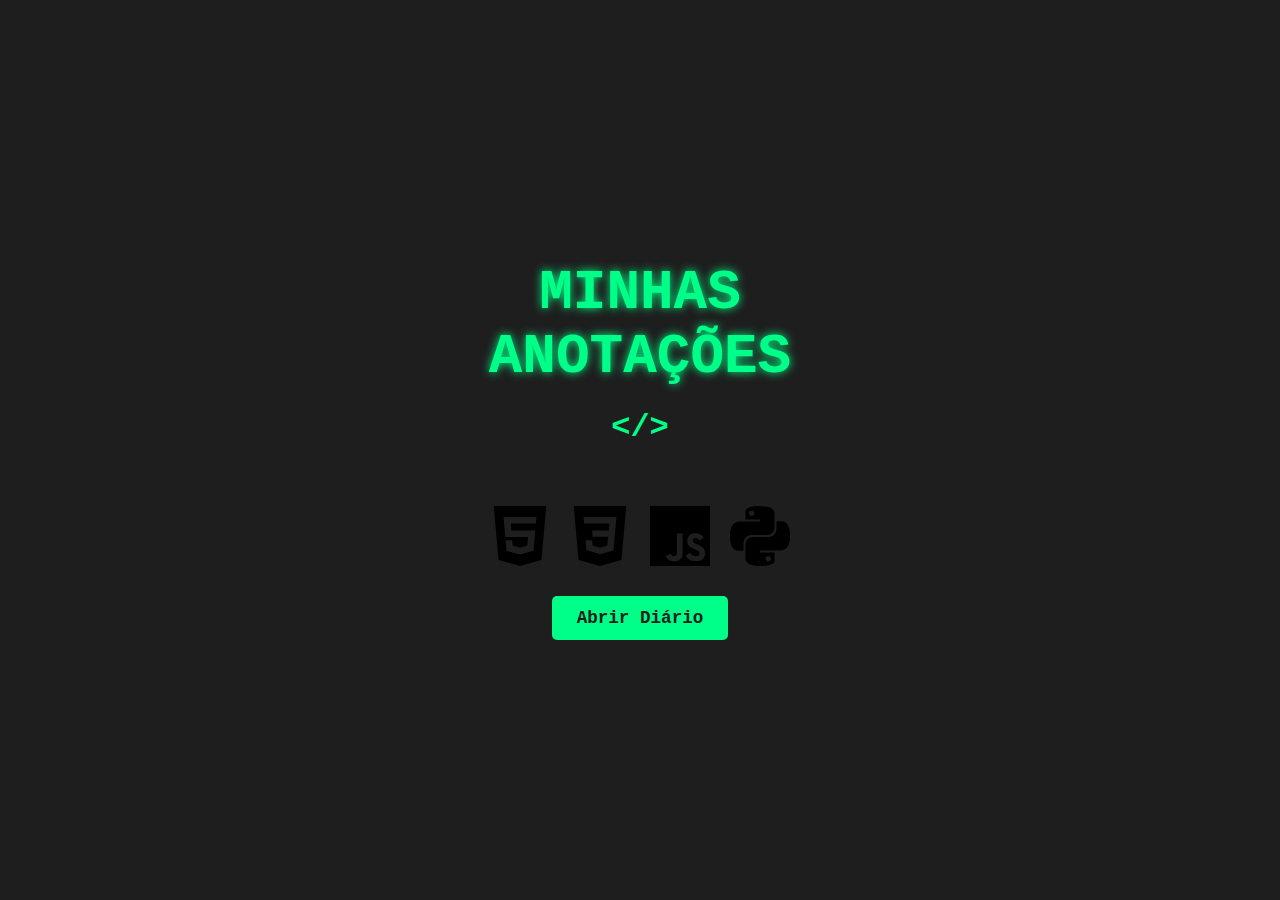
<file: index.html>
<!DOCTYPE html>
<html lang="pt-br">
<head>
  <meta charset="UTF-8">
  <meta name="viewport" content="width=device-width, initial-scale=1.0">
  <title>Capa - Minhas Anotações</title>
  <link rel="stylesheet" href="css/style.css">
</head>
<body>
  <div class="capa">
    <h1 class="title">MINHAS<br>ANOTAÇÕES</h1>
    <div class="code-tag">&lt;/&gt;</div>
    <div class="icons">
      <img src="assets/html5.svg" alt="HTML">
      <img src="assets/css3.svg" alt="CSS">
      <img src="assets/javascript.svg" alt="JavaScript">
      <img src="assets/python.svg" alt="Python">
    </div>
    <a href="dados.html" class="btn">Abrir Diário</a>
  </div>
</body>
</html>
</file>
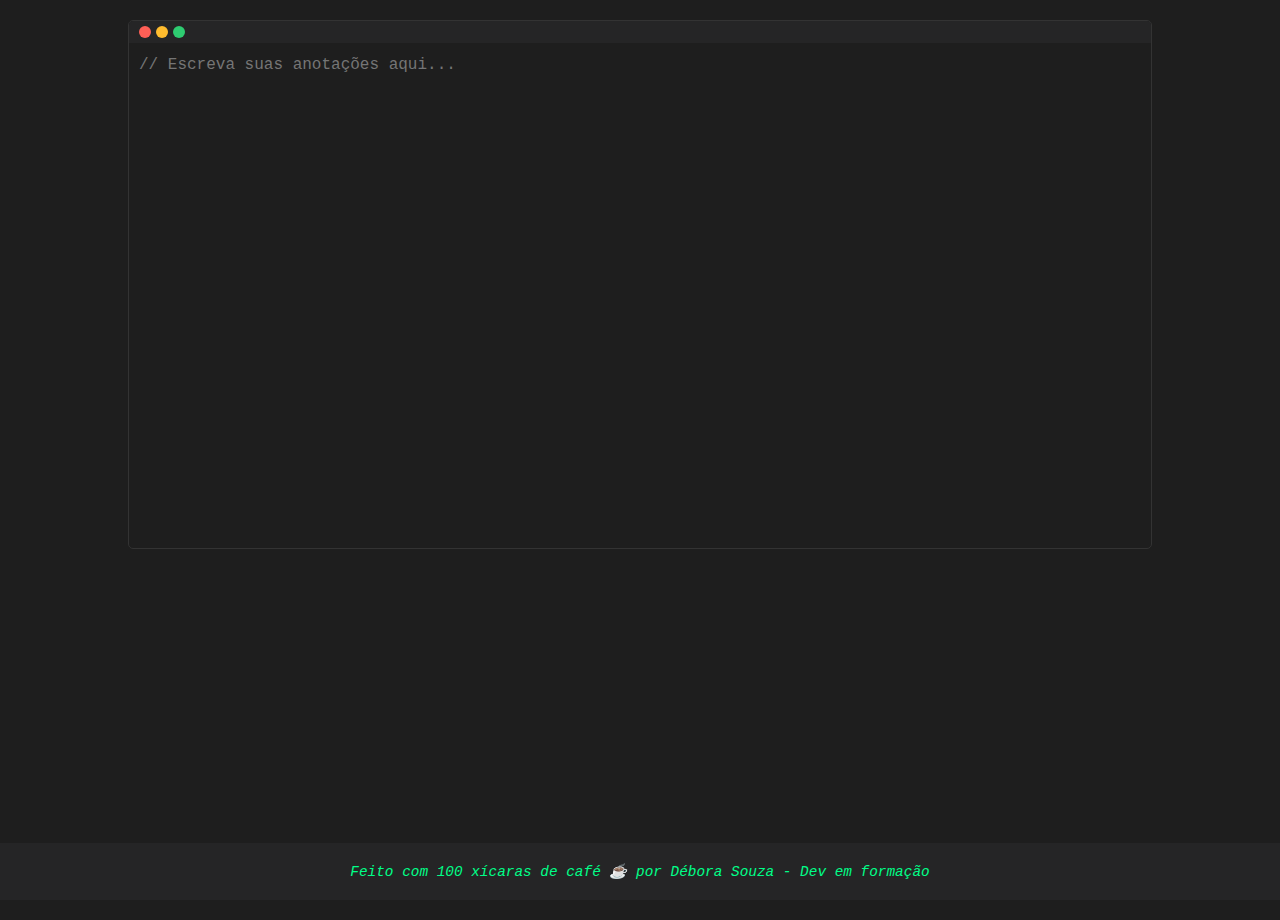
<file: anotacoes.html>
<!DOCTYPE html>
<html lang="pt-br">
<head>
  <meta charset="UTF-8">
  <meta name="viewport" content="width=device-width, initial-scale=1.0">
  <title>Anotações</title>
  <link rel="stylesheet" href="css/style.css">
</head>
<body>
  <div class="editor">
    <div class="toolbar">
      <span class="dot red"></span>
      <span class="dot yellow"></span>
      <span class="dot green"></span>
    </div>
    <textarea id="anotacoes" placeholder="// Escreva suas anotações aqui..."></textarea>
  </div>
  <footer>
    <p>Feito com 100 xícaras de café ☕ por Débora Souza - Dev em formação</p>
  </footer>
  <script src="js/script.js"></script>
</body>
</html>
</file>
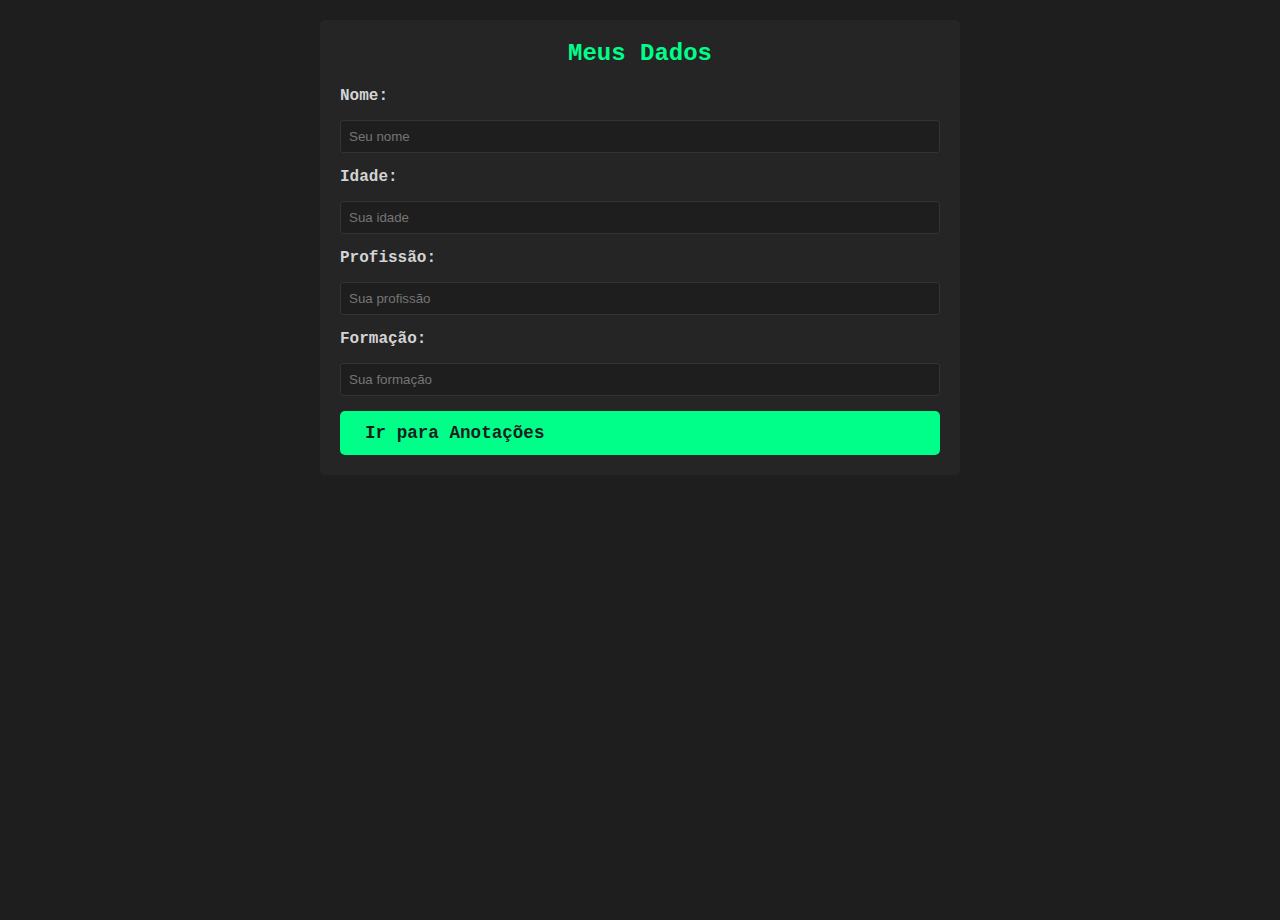
<file: dados.html>
<!DOCTYPE html>
<html lang="pt-br">
<head>
  <meta charset="UTF-8">
  <meta name="viewport" content="width=device-width, initial-scale=1.0">
  <title>Meus Dados</title>
  <link rel="stylesheet" href="css/style.css">
</head>
<body>
  <div class="dados">
    <h2>Meus Dados</h2>
    <form>
      <label for="nome">Nome:</label>
      <input type="text" id="nome" placeholder="Seu nome">

      <label for="idade">Idade:</label>
      <input type="number" id="idade" placeholder="Sua idade">

      <label for="profissao">Profissão:</label>
      <input type="text" id="profissao" placeholder="Sua profissão">

      <label for="formacao">Formação:</label>
      <input type="text" id="formacao" placeholder="Sua formação">

      <a href="anotacoes.html" class="btn">Ir para Anotações</a>
    </form>
  </div>
</body>
</html>
</file>
<file: css/style.css>
* {
  margin: 0;
  padding: 0;
  box-sizing: border-box;
}

body, html {
  height: 100%;
  font-family: 'Consolas', 'Courier New', monospace;
  background-color: #1E1E1E; 
  color: #D4D4D4; 
}

.capa {
  height: 100vh;
  display: flex;
  flex-direction: column;
  justify-content: center;
  align-items: center;
  text-align: center;
  padding: 20px;
}

.title {
  font-size: 3.5rem;
  color: #00FF88; 
  margin-bottom: 20px;
  text-shadow: 0 0 10px #00FF88; 
}

.code-tag {
  font-size: 2rem;
  color: #00FF88;
  margin-bottom: 30px;
  font-weight: bold;
}

.icons {
  display: flex;
  gap: 20px;
  margin: 30px 0;
}

.icons img {
  width: 60px;
  filter: grayscale(0.5);
  transition: filter 0.3s, transform 0.3s;
}

.icons img:hover {
  filter: grayscale(0);
  transform: scale(1.2);
}

.btn {
  display: inline-block;
  padding: 12px 25px;
  background: #00FF88;
  color: #1E1E1E;
  text-decoration: none;
  font-weight: bold;
  border-radius: 5px;
  font-size: 1.1rem;
  transition: background 0.3s, transform 0.3s;
}

.btn:hover {
  background: #00CC66;
  transform: scale(1.05);
}

.dados {
  width: 50%;
  margin: 20px auto;
  padding: 20px;
  background-color: #252526;
  border-radius: 5px;
  color: #D4D4D4;
}

.dados h2 {
  text-align: center;
  margin-bottom: 20px;
  color: #00FF88;
}

.dados form {
  display: flex;
  flex-direction: column;
  gap: 15px;
}

.dados label {
  font-weight: bold;
}

.dados input {
  width: 100%;
  padding: 8px;
  background-color: #1E1E1E;
  border: 1px solid #333;
  border-radius: 3px;
  color: #D4D4D4;
}

.editor {
  width: 80%;
  margin: 20px auto;
  background-color: #1E1E1E;
  border: 1px solid #333;
  border-radius: 5px;
  overflow: hidden;
}

.toolbar {
  background-color: #252526;
  padding: 5px 10px;
  display: flex;
  align-items: center;
  gap: 5px;
}

.dot {
  width: 12px;
  height: 12px;
  border-radius: 50%;
  display: inline-block;
}

.dot.red { background-color: #FF5F56; }
.dot.yellow { background-color: #FFBC2E; }
.dot.green { background-color: #2ECC71; }

textarea {
  width: 100%;
  height: 500px;
  background-color: #1E1E1E;
  color: #D4D4D4;
  border: none;
  resize: none;
  padding: 10px;
  font-size: 1rem;
  line-height: 1.5;
  outline: none;
  caret-color: #00FF88;
}

textarea::selection {
  background-color: #264F78;
  color: #D4D4D4;
}

footer {
  text-align: center;
  padding: 20px;
  background-color: #252526;
  color: #00FF88;
  font-size: 0.9rem;
  position: fixed;
  bottom: 0;
  width: 100%;
}

footer p {
  font-style: italic;
}
</file>
